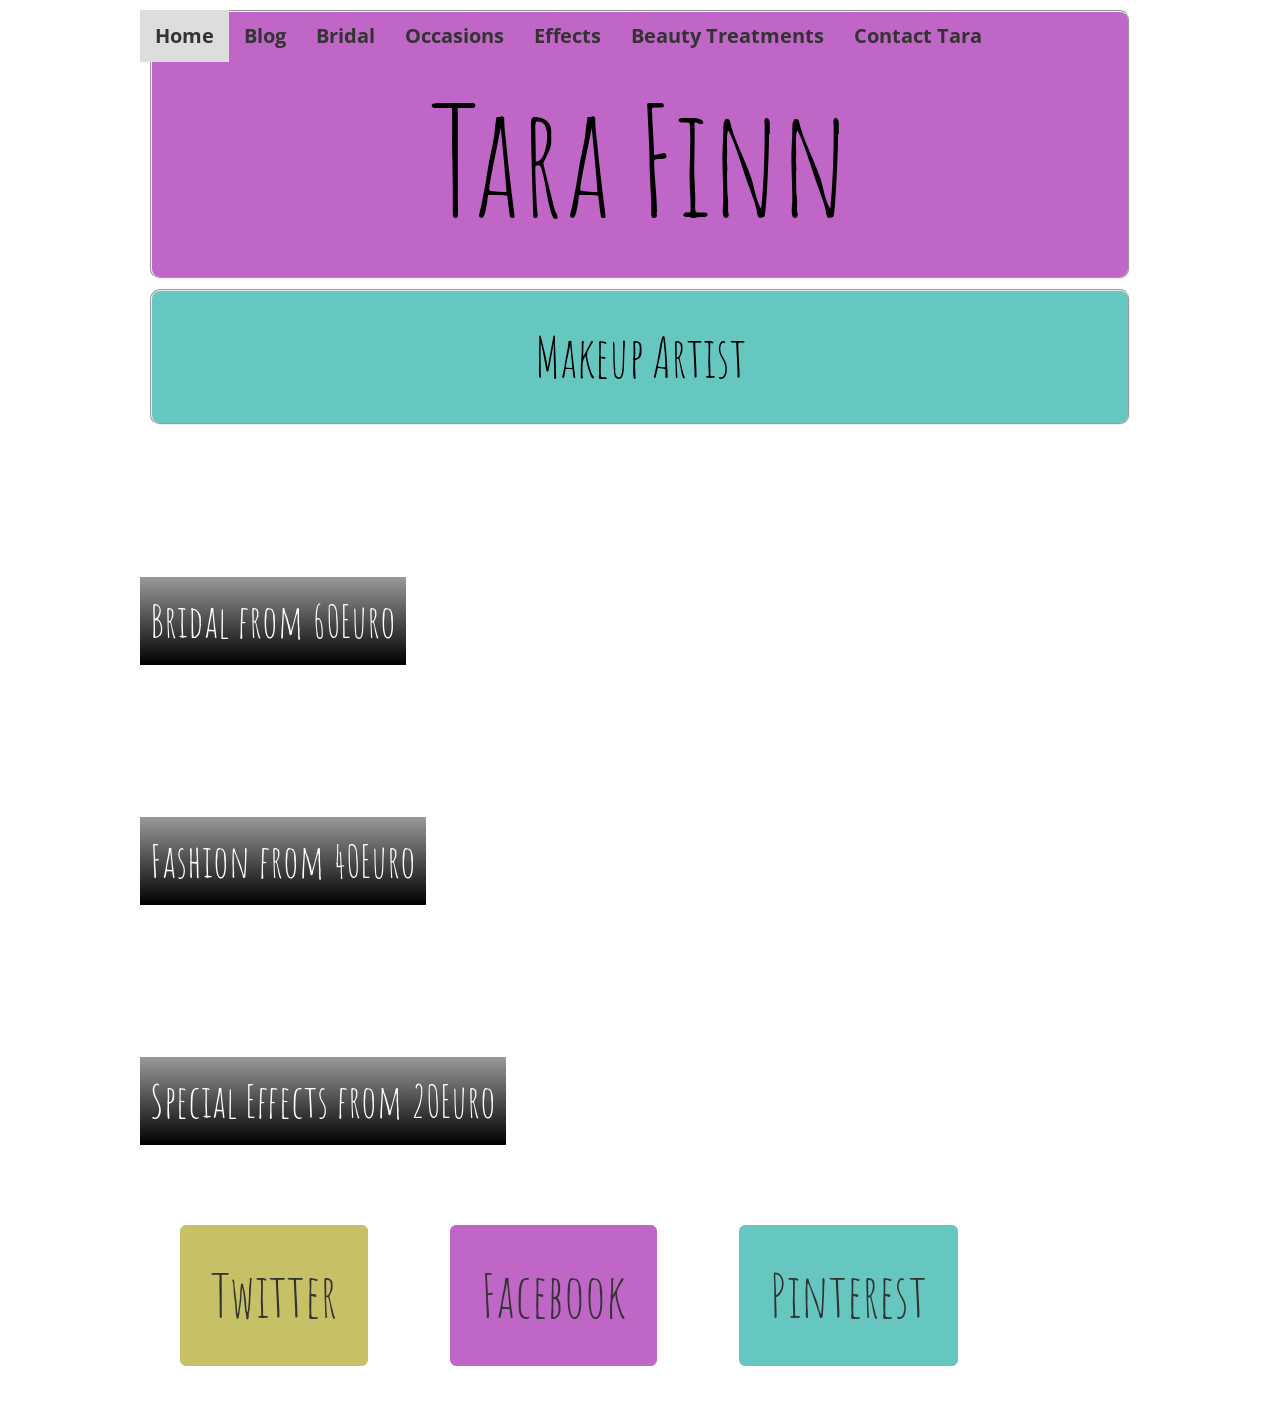
<file: index.html>
<!DOCTYPE html>

<head>
<meta http-equiv="Content-Type" content="text/html; charset=UTF-8" />

  <link href='http://fonts.googleapis.com/css?family=Amatic+SC' rel='stylesheet' type='text/css'>
  <link href='http://fonts.googleapis.com/css?family=Open+Sans' rel='stylesheet' type='text/css'>
  <meta name="viewport" content="width=device-width, initial-scale=1.0">
   <link href='css/bootstrap.css' rel='stylesheet'>
   <link href='main.css' rel='stylesheet'>

<link href='http://fonts.googleapis.com/css?family=Pacifico' rel='stylesheet' type='text/css'>
<style>
#primary_nav_wrap
{
  margin-top:0px
}

#primary_nav_wrap ul
{
  list-style:none;
  position:relative;
  float:center;
  margin:0;
  padding:0
}

#primary_nav_wrap ul a
{
  display:block;
  color:#333;
  text-decoration:none;
  font-weight:700;
  font-size:20px;
  line-height:52px;
  padding:0 15px;
  font-family:"Open Sans"
}

#primary_nav_wrap ul li
{
  position:relative;
  float:left;
  margin:0;
  padding:0
}

#primary_nav_wrap ul li.current-menu-item
{
  background:#ddd
}

#primary_nav_wrap ul li:hover
{
  background:#f6f6f6
}

#primary_nav_wrap ul ul
{
  display:none;
  position:absolute;
  top:100%;
  left:0;
  background:#fff;
  padding:0
}

#primary_nav_wrap ul ul li
{
  float:none;
  width:200px
}

#primary_nav_wrap ul ul a
{
  line-height:120%;
  padding:10px 15px
}

#primary_nav_wrap ul ul ul
{
  top:0;
  left:100%
}

#primary_nav_wrap ul li:hover > ul
{
  display:block
}


body {
  font-family: 'Amatic SC';
  margin: 0 auto;
  max-width: 1000px;
   background-image: url("http://i.imgur.com/l5wCH0n.gif");
   background-position:center;
}
div {
  height: 200px;
  background-size: cover;
  position: relative;
  margin: 40px 0 0 0;
  border-radius: 12px;

}
h1 {
  font-family: 'Amatic SC';
  text-align: center;
  font-size: 100px;
  color: black;
  margin: 60px 0 0 0;
}
h2 {
  font-family: 'Amatic SC', cursive;
  text-align: center;
  color: black;
  margin: 0px 0 70px 0;
  font-size: 60px;
}
p {
  color: rgba(255,255,255,1);
  background: black;
  background: linear-gradient(bottom, rgba(0,0,0,1), rgba(0,0,0,.4));
  background: -webkit-linear-gradient(bottom, rgba(0,0,0,1), rgba(0,0,0,.4));
  background: -moz-linear-gradient(bottom, rgba(0,0,0,1), rgba(0,0,0,.4));
  padding: 10px;
  line-height: 68px;
  text-align: justify;
  font-size: 45px;
  position: absolute;
  bottom: 0;
  margin: 0;
}

.first{
  background-image: url("https://fbcdn-sphotos-e-a.akamaihd.net/hphotos-ak-xaf1/v/t1.0-9/1450797_237855826390633_1796913480_n.jpg?oh=02dd0645d16f48abca623aa60a94007e&oe=54E581D7&__gda__=1425574916_6ef76ce5a7248029fb0dca400d4fb688");
  background-position:center;
}
.second{
  background-image: url("https://scontent-b-dfw.xx.fbcdn.net/hphotos-xpf1/v/t1.0-9/1470372_237858733057009_768053472_n.jpg?oh=0248875e251b15fc3f7fd12315c5908d&oe=54E23C4B");
  background-position:center;
}
.dessert{
  background-image: url("https://scontent-a-dfw.xx.fbcdn.net/hphotos-xpa1/v/t1.0-9/10440697_355512204624994_4913567071764937478_n.jpg?oh=aeaab70c889e60fe98c3f8230596469f&oe=54E000AD");
  background-position:center;
}
.price {
  float: center;
}
.stitched {
   padding: 20px;
   margin: 10px;
   background:#c066c6;
   opacity:1;
   font-size: 150px;
   font-weight: bold;
   line-height: 1.3em;
   border: 2px groove;
   border-radius: 10px;
   font-weight: normal;
}
.lower {
   padding: 30px;
   margin: 10px;
   background: #66c6c0;
   opacity:1;
   font-size: 55px;
   font-weight: bold;
   line-height: 1.3em;
   border: 2px groove;
   border-radius: 10px;
   font-weight: normal;
}
.btn-lg {
  font-size: 60px;
  padding: 30px;
margin: 40px;
position: center right;

}

</style>

</head>

<body>
  <nav id="primary_nav_wrap">
<ul>
  <li class="current-menu-item"><a href="#">Home</a></li>
  <li><a href="#">Blog</a>
    <ul>
      <li><a href="#">reviews</a></li>
      <li><a href="#">dupes</a></li>
      <li><a href="#">tutorials</a></li>
      <li><a href="#">random</a>
        <ul>
          <li><a href="#">hello</a>
            <ul>
              <li><a href="#">Sub Deep 1</a></li>
              <li><a href="#">Sub Deep 2</a></li>
              <li><a href="#">Sub Deep 3</a></li>
                <li><a href="#">Sub Deep 4</a></li>
            </ul>
          </li>
          <li><a href="#">Deep Menu 2</a></li>
        </ul>
      </li>
      <li><a href="#">Sub Menu 5</a></li>
    </ul>
  </li>
  <li><a href="#">Bridal</a>
    <ul>
      <li><a href="#">Traditional</a></li>
      <li><a href="#">Contempoary</a></li>
      <li><a href="#">Prices</a></li>
    </ul>
  </li>
  <li><a href="#">Occasions</a>
    <ul>
      <li class="dir"><a href="#">Debs</a></li>
      <li class="dir"><a href="#">Hens</a></li>
            <li class="dir"><a href="#">Party</a></li>
        </ul>
      
  <a href=</li>
  <li><a href="#">Effects</a></li>
  
  <li><a href="#">Beauty Treatments</a></li>
  <li><a href="#"> </a></li>
  <li><a href="#">Contact Tara</a></li>
</ul>
</nav>
<h1 class="stitched">Tara Finn</h1>
<h2 class="lower">Makeup Artist</h2>
<div class="first">
  <p>Bridal <span class="price">from 60Euro</span><br />
 </p>
</div>

<div class="second">
  <p>Fashion <span class="price">from 40Euro</span><br />
  </p>
</div>
  
<div class="dessert">
  <p>Special Effects <span class="price">from 20Euro</span><br />
  </p>
</div>
 <div id='social-buttons'>

      <button class='btn btn-lg btn-twitter'>Twitter</button>
      <button class='btn btn-lg btn-facebook'>Facebook</button>
      <button class='btn btn-lg btn-pinterest'>Pinterest</button>

 </div>




</body>
</file>
<file: main.css>
.btn-twitter {
  background-color: #c6c066;
  border-color: #c6c066;
}
.btn-facebook {
  background-color: #c066c6;
  border-color: #c066c6;
}
.btn-pinterest {
  background-color: #66c6c0;
  border-color: #66c6c0;
}
.jumbotron {
  min-height: 600px;
  background-image: url('images/fruit-and-veg.jpg');
  background-size: cover;
  background-attachment: fixed;
}
</file>
